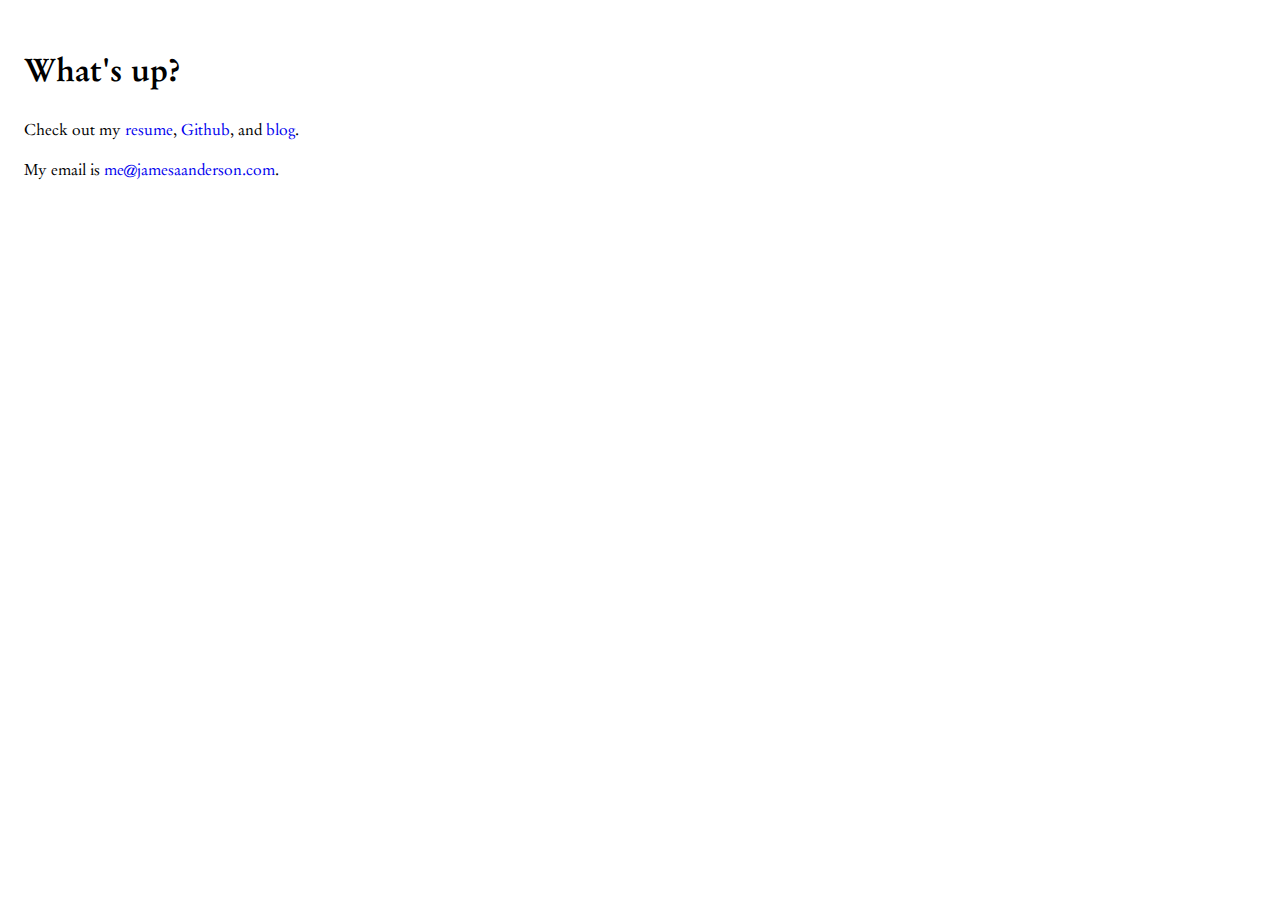
<file: index.html>
<!DOCTYPE html>
<html>
  <head>
    <title>James A. Anderson</title>
    <link rel="stylesheet" href="css/style.css">

    <script>
      (function(i,s,o,g,r,a,m){i['GoogleAnalyticsObject']=r;i[r]=i[r]||function(){
      (i[r].q=i[r].q||[]).push(arguments)},i[r].l=1*new Date();a=s.createElement(o),
      m=s.getElementsByTagName(o)[0];a.async=1;a.src=g;m.parentNode.insertBefore(a,m)
      })(window,document,'script','//www.google-analytics.com/analytics.js','ga');

      ga('create', 'UA-43722567-1', 'jamesaanderson.com');
      ga('send', 'pageview');

    </script>
  </head>
  <body>
    <h1>What's up?</h1>

    <p>Check out my <a href="./Resume.pdf">resume</a>, <a href="http://github.com/jamesaanderson">Github</a>, and <a href="http://blog.jamesaanderson.com">blog</a>.</p>

    <p>My email is <a href="mailto:me@jamesaanderson.com">me@jamesaanderson.com</a>.</p>
  </body>
</html>
</file>
<file: css/style.css>
@font-face { font-family: garamond; src: url('../GaramondNo8-Regular.ttf'); }
@font-face { font-family: garamond; src: url('../GaramondNo8-Bold.ttf'); font-weight: bold; }
@font-face { font-family: garamond; src: url('../GaramondNo8-Italic.ttf'); font-style: italic; }

body {
  font-family: garamond;
  text-align: justify;
  width: 58em;
  padding: 1em;
}

a {
  text-decoration: none;
}
</file>
